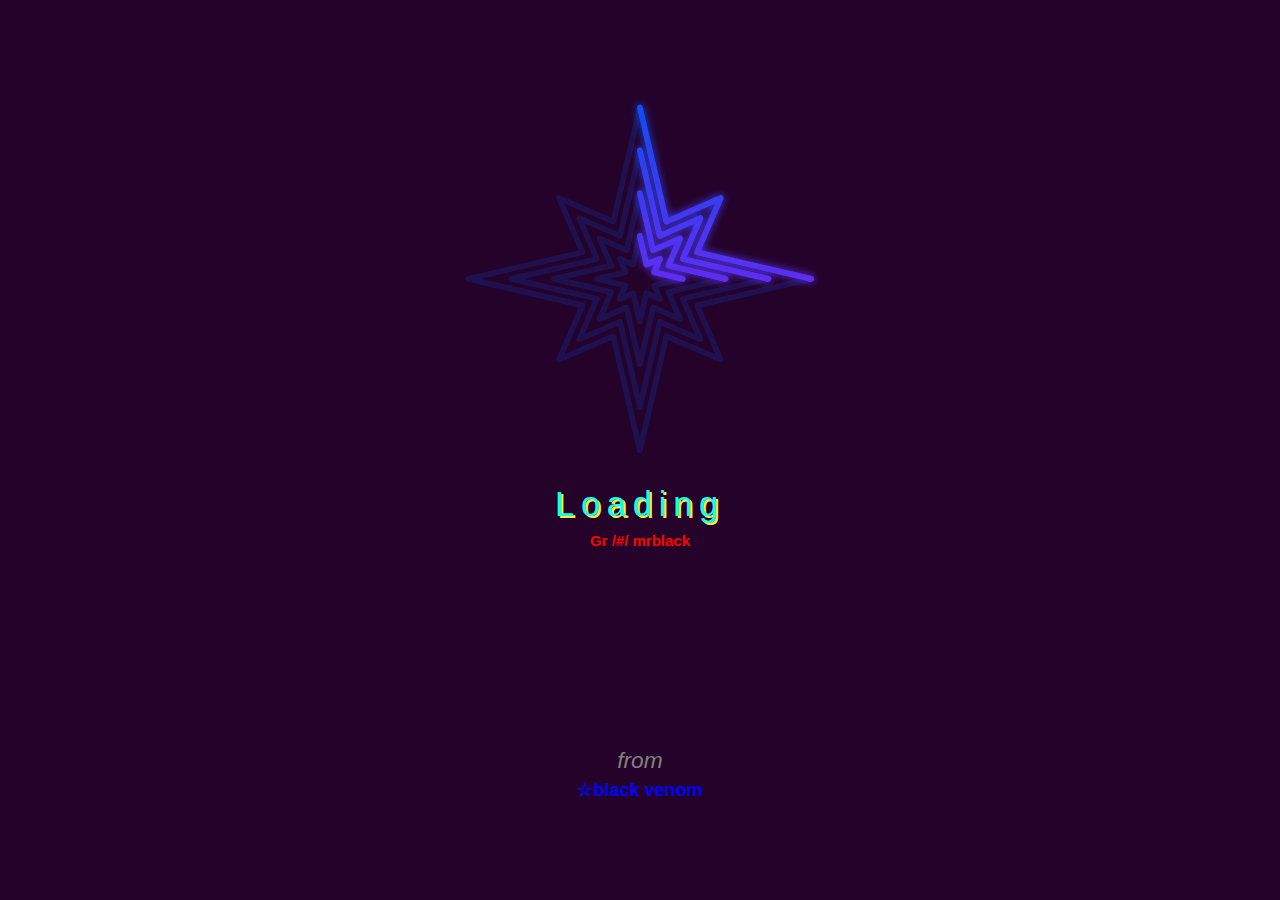
<file: index.html>
<!-- Grmatrix -->
<hml>
  
  <head>
        <meta charset="utf-8" />
                <meta name="viewport" content="width=device-width, initial-scale=1, shrink-to-fit=no" />
                <meta name="description" content="" />
                <meta name="author" content="" />
    <title>about</title>
  </head>

  <body>
<svg class="star" width="128" height="128" viewBox="0 0 128 128">
	<defs>
		<filter id="star-glow">
			<feGaussianBlur result="coloredBlur" stddeviation="1.5"></feGaussianBlur>
			<feMerge>
				<feMergeNode in="coloredBlur"></feMergeNode>
				<feMergeNode in="SourceGraphic"></feMergeNode>
			</feMerge>
		</filter>
		<linearGradient id="star-grad" x1="0" y1="0" x2="0" y2="1">
			<stop offset="0%" stop-color="#000" />
			<stop offset="100%" stop-color="#fff" />
		</linearGradient>
		<mask id="star-mask">
			<rect x="0" y="0" width="128" height="128" fill="url(#star-grad)" />
		</mask>
	</defs>
	<g fill="none" stroke-linecap="round" stroke-linejoin="round" stroke-width="2">
		<g stroke="hsla(223,90%,50%,0.2)">
			<polygon points="64 49 66.322 58.992 71.071 56.929 69.008 61.678 79 64 69.008 66.322 71.071 71.071 66.322 69.008 64 79 61.678 69.008 56.929 71.071 58.992 66.322 49 64 58.992 61.678 56.929 56.929 61.678 58.992 64 49"/>
			<polygon points="64 34 68.644 53.983 78.142 49.858 74.017 59.356 94 64 74.017 68.644 78.142 78.142 68.644 74.017 64 94 59.356 74.017 49.858 78.142 53.983 68.644 34 64 53.983 59.356 49.858 49.858 59.356 53.983 64 34"/>
			<polygon points="64 19 70.966 48.975 85.213 42.787 79.025 57.034 109 64 79.025 70.966 85.213 85.213 70.966 79.025 64 109 57.034 79.025 42.787 85.213 48.975 70.966 19 64 48.975 57.034 42.787 42.787 57.034 48.975 64 19"/>
			<polygon points="64 4 73.287 43.966 92.284 35.716 84.034 54.713 124 64 84.034 73.287 92.284 92.284 73.287 84.034 64 124 54.713 84.034 35.716 92.284 43.966 73.287 4 64 43.966 54.713 35.716 35.716 54.713 43.966 64 4"/>
		</g>
		<g filter="url(#star-glow)">
			<g stroke="hsl(223,90%,50%)">
				<polygon class="star__stroke" stroke-dasharray="31 93" points="64 49 66.322 58.992 71.071 56.929 69.008 61.678 79 64 69.008 66.322 71.071 71.071 66.322 69.008 64 79 61.678 69.008 56.929 71.071 58.992 66.322 49 64 58.992 61.678 56.929 56.929 61.678 58.992 64 49"/>
				<polygon class="star__stroke star__stroke--2" stroke-dasharray="62 186" points="64 34 68.644 53.983 78.142 49.858 74.017 59.356 94 64 74.017 68.644 78.142 78.142 68.644 74.017 64 94 59.356 74.017 49.858 78.142 53.983 68.644 34 64 53.983 59.356 49.858 49.858 59.356 53.983 64 34"/>
				<polygon class="star__stroke star__stroke--3" stroke-dasharray="93 279" points="64 19 70.966 48.975 85.213 42.787 79.025 57.034 109 64 79.025 70.966 85.213 85.213 70.966 79.025 64 109 57.034 79.025 42.787 85.213 48.975 70.966 19 64 48.975 57.034 42.787 42.787 57.034 48.975 64 19"/>
				<polygon class="star__stroke star__stroke--4" stroke-dasharray="124 372" points="64 4 73.287 43.966 92.284 35.716 84.034 54.713 124 64 84.034 73.287 92.284 92.284 73.287 84.034 64 124 54.713 84.034 35.716 92.284 43.966 73.287 4 64 43.966 54.713 35.716 35.716 54.713 43.966 64 4"/>
			</g>
			<g stroke="hsl(283,90%,50%)" mask="url(#star-mask)">
				<polygon class="star__stroke" stroke-dasharray="31 93" points="64 49 66.322 58.992 71.071 56.929 69.008 61.678 79 64 69.008 66.322 71.071 71.071 66.322 69.008 64 79 61.678 69.008 56.929 71.071 58.992 66.322 49 64 58.992 61.678 56.929 56.929 61.678 58.992 64 49"/>
				<polygon class="star__stroke star__stroke--2" stroke-dasharray="62 186" points="64 34 68.644 53.983 78.142 49.858 74.017 59.356 94 64 74.017 68.644 78.142 78.142 68.644 74.017 64 94 59.356 74.017 49.858 78.142 53.983 68.644 34 64 53.983 59.356 49.858 49.858 59.356 53.983 64 34"/>
				<polygon class="star__stroke star__stroke--3" stroke-dasharray="93 279" points="64 19 70.966 48.975 85.213 42.787 79.025 57.034 109 64 79.025 70.966 85.213 85.213 70.966 79.025 64 109 57.034 79.025 42.787 85.213 48.975 70.966 19 64 48.975 57.034 42.787 42.787 57.034 48.975 64 19"/>
				<polygon class="star__stroke star__stroke--4" stroke-dasharray="124 372" points="64 4 73.287 43.966 92.284 35.716 84.034 54.713 124 64 84.034 73.287 92.284 92.284 73.287 84.034 64 124 54.713 84.034 35.716 92.284 43.966 73.287 4 64 43.966 54.713 35.716 35.716 54.713 43.966 64 4"/>
			</g>
		</g>
	</g>
</svg>
  

           <div class="loading">
             <span class="loader-text">Loading</span>
           </div>
         </div>
         
    <center>
      <h6>Gr /#/ mrblack </h6>
      <p>

      <div class="bas">
        <i>from</i><br>
        <strong>☆black venom</strong>
      </div>
    </center>
    <style>
      h6{
        color:red;
        font-size:15px;
      }
div{
     color:rgb(16,244,190);
    border-radius: 30px;
animation: book-animation 2s infinite;
    }
.div {
.animation: book-animation 2s infinite, fade-animation 3s ease-in-out;
}
@keyframes fade-animation {
    0% {
        opacity: 0;
    }
    100% {
        opacity: 5;
    }
}
        
        @keyframes book-animation {
            0% {
                box-shadow: 0 0 20px red;
            }
            50% {
                box-shadow: 0 0 20px #4CAF50;
            }
            100% {
                box-shadow: 0 0 20px 
                rgb(207,28,204);
            }
        }
    </style>
    <style>
* {
	border: 0;
	box-sizing: border-box;
	margin: 0;
	padding: 0;
}
:root {
	font-size: calc(16px + (32 - 16) * (100vw - 320px) / (2560 - 320));
}
body {
	background-color: hsl(223,90%,10%);
	display: flex;
	font: 1em/1.5 sans-serif;
	height: 100vh;
}
.star {
	margin: auto;
	width: 16em;
	height: 16em;
}
.star__stroke {
	--dur: 2s;
	animation: stroke1 var(--dur) linear infinite;
}
.star__stroke--2 {
	animation-name: stroke2;
	animation-delay: calc(var(--dur) / -2);
}
.star__stroke--3 {
	animation-name: stroke3;
	animation-direction: reverse;
}
.star__stroke--4 {
	animation-name: stroke4;
	animation-delay: calc(var(--dur) / -2);
	animation-direction: reverse;
}

@keyframes stroke1 {
	from { stroke-dashoffset: 0; }
	to { stroke-dashoffset: 124; }
}
@keyframes stroke2 {
	from { stroke-dashoffset: 0; }
	to { stroke-dashoffset: 248; }
}
@keyframes stroke3 {
	from { stroke-dashoffset: 0; }
	to { stroke-dashoffset: 372; }
}
@keyframes stroke4 {
	from { stroke-dashoffset: 0; }
	to { stroke-dashoffset: 496; }
}
body{
  margin:0;
  padding:0;
  display:flex;
  justify-content:center;
  align-items:center;
  height:100vh;
  background-color: #240229;
}

.loader {
  position:relative;
  width:100px;
  height:100px;
  border-radius:50%;
  background: linear-gradient(#14ffe9, #d64161, #feb236);
  animation: animate 0.5s linear infinite;
}

@keyframes animate 
{
  0%{
    transform: rotate(0deg);
  }
  100%{
    transform: rotate(360deg);
  }
}

.loader-text {
    display: block;
    position: relative;
    text-align: center;
    margin-top: 0.5em;
    font-size: 1.5em;
    font-family: sans-serif;
    color: #14ffe9;
    text-shadow: 0.068em 0.068em #ffeb3b;
    animation: bounce 2.5s linear infinite;
    letter-spacing: 0.2em;
}

@keyframes bounce {
    0% {
        top: 0;
    }
    25% {
        top: 0.625em; 
    }
    50% {
        top: 0;
    }
    75% {
        top: 0.625em;
    }
    100% {
        top: 0;
    }
}


.loader > span{
  position:absolute;
  width:100%;
  height:100%;
  border-radius:50%;
  background: linear-gradient(#14ffe9, #ffeb3b, #ff00e0);
}

.loader > span:nth-child(1) {
  filter: blur(5px);
}
.loader > span:nth-child(2) {
  filter: blur(10px);
}

.loader > span:nth-child(3) {
  filter: blur(25px);
}
.loader > span:nth-child(4) {
  filter: blur(45px);
  
}

.loader:after {
  content: '';
  position: absolute;
  top: 10px;
  left: 10px;
  right: 10px;
  bottom: 10px;
  background : #240229;
  border-radius: 50%;
}


    </style>
    <style>
    
      h1 {
        color: blue;
        font-size: 30px;
        text-align: center;
      }

      .text {
        margin-top: 200px;
      }

      .text,
      .contenair {
        display: flex;
        justify-content: center;
        align-items: center;
        margin-right: auto;
        text-align: center;

      }

      .contenair {
        margin-top: 20px;
      }

      .{background-color: red;
      
        
width: 10px;
        height: 10px;
        display: inline-block;
        margin-right: 6px;
        border-radius: 50%;
      }
      .loading,
      .loading,
      .loading,
      . {
        background-color: blue;
        width: 10px;
        height: 10px;
        display: inline-block;
        margin-right: 6px;
        border-radius: 50%;
      }

      .loading {
        animation: animer 20s;
      }

      .loading {
        animation: animer 20s
      }

      .loading {
        animation: animer 20s;
      }


      .contour {
        width: 62px;
        height: 62px;
        border-radius: 50%;
        box-shadow: 0 0 30px rgba(0, 0, 0, 0.5);

      }

      .bas {
        position: relative;
        margin-top: 190px;
      }

      strong {
        color: blue;
        font-size: 18px;
      }

      i {
        color: #808080;
      }
    </style>


  </body>
  <script>
    setTimeout(() => {
        window.location.href = "home.html";
      }, 9000) < script >
      setTimeout(() => {
        window.location.href = "home.html";
      }, 90000)
     



  </script>

  </html>
</file>
